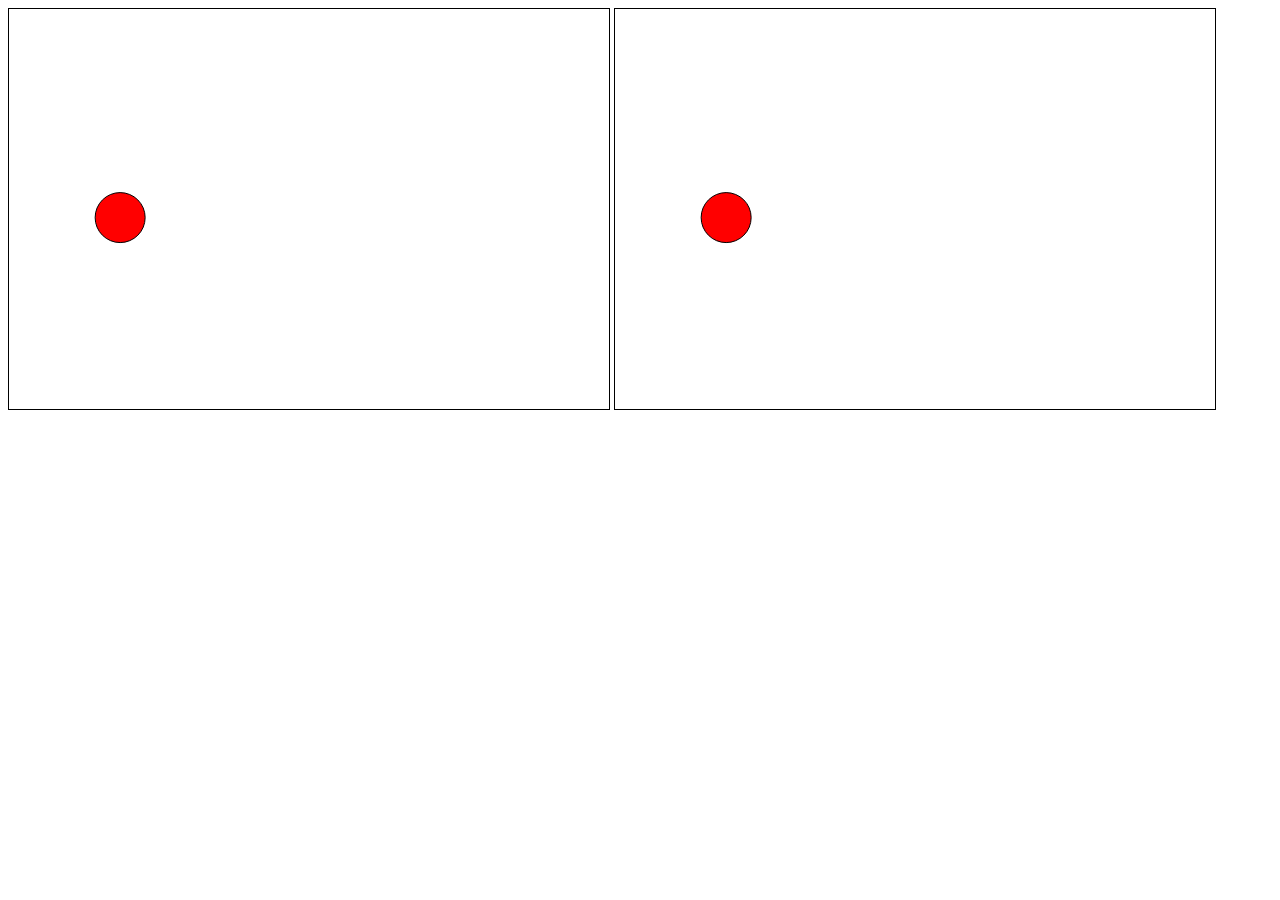
<file: bouncy_ball/index.html>
<!DOCTYPE html>
<html lang="en">
<head>
    <meta charset="UTF-8">
    <title>Bouncy Ball</title>
    <script src="utils.js"></script>
</head>
<body>
<canvas width='600' height=400 style="border: 1px solid black"></canvas>

<svg width="600" height="400" id="svg_image2"
     viewBox="0 0 600 400" xmlns="http://www.w3.org/2000/svg" style="border: 1px solid black">
    <ellipse cx="50" cy="100" rx="25" ry="25" fill="red" stroke="black" stroke-width="1px"/>
</svg>

<script>
    var canv = document.querySelector('canvas');
    var ctx = canv.getContext('2d');

    var svg = document.querySelector('svg');
    var ellipse = svg.querySelector('ellipse');

    var v0 = 800;
    var x0 = 50;
    var y0 = 300;
    var g = 9.8*3.793627*1000;
    var dx = Math.sqrt(2*y0/g)*v0;
    var r = 25;

    animate({
        duration: 5000,
        timing: timing,
        draw: draw
    });
</script>

</body>
</html>
</file>
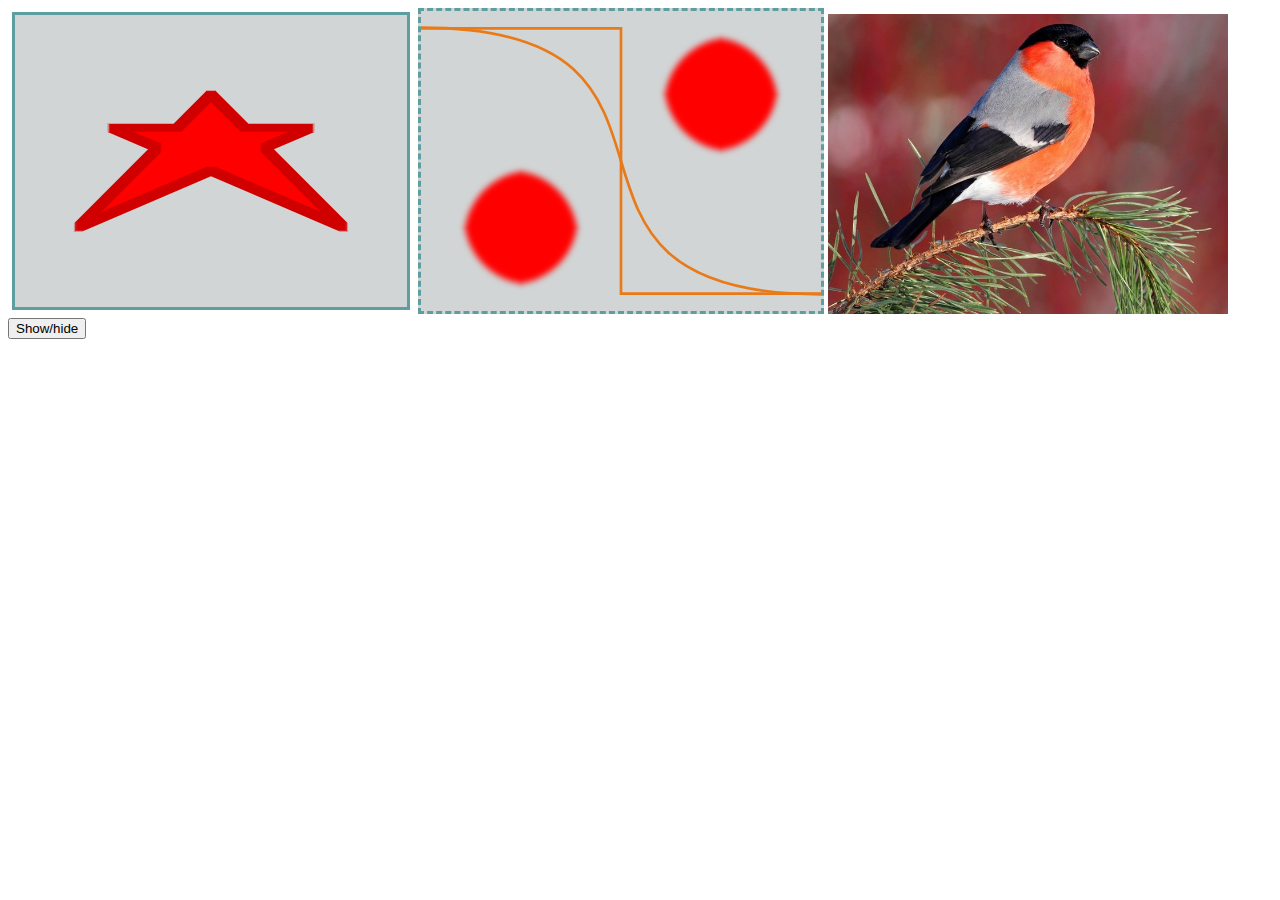
<file: images/index.html>
<!DOCTYPE html>
<html lang="en">
<head>
    <meta charset="UTF-8">
    <title>ImagesSet</title>
    <style>
        svg{
            border: cadetblue dashed;
            background: #d1d5d5;
        }
        #lines > path{
            stroke: #ea7a18;
            fill: transparent;
            stroke-width: 4;
        }
        #circles > circle{
            fill: red;
        }
        #svg_image2{
            filter: url('#outside_filter')
        }
    </style>
</head>
<body>
<svg xmlns="http://www.w3.org/2000/svg" display="none">
    <defs>
        <filter id="outside_filter">
            <feMorphology operator="erode" radius="4"/>
        </filter>
    </defs>
</svg>

<svg width="400" height="300" id="svg_image2"
     viewBox="0 0 600 400" xmlns="http://www.w3.org/2000/svg">
    <path d="M300 100 L500 300 L150 150 L450 150 L100 300z" fill="red"/>
</svg>

<svg width="400" height="300" id="svg_image"
     viewBox="0 0 600 400" xmlns="http://www.w3.org/2000/svg">
        <defs>
            <filter id="my_filter">
                <feGaussianBlur in="SourceGraphic"
                                result="gauss"
                                stdDeviation="5"/>
                <feMorphology in="gauss"
                              radius="15"/>
            </filter>
        </defs>

    <g id="lines">
        <path d="M0,0 C480,0 120,400 600,400" />
        <path d="M0,1 L 300,1 L 300,399 L 600,399"/>
    </g>
    <g id="circles">
        <circle cx="150" cy="300"  r="100" filter="url(#my_filter)"/>
        <circle cx="450" cy="100" r="100" filter="url(#my_filter)"/>
    </g>
</svg>
<img width="400" height="300" src="bitmap.png" alt="bitmap bird" id="bitmap_img">
<button id="bitmap_btn">Show/hide</button>
<script src="my_script.js"></script>
</body>
</html>
</file>
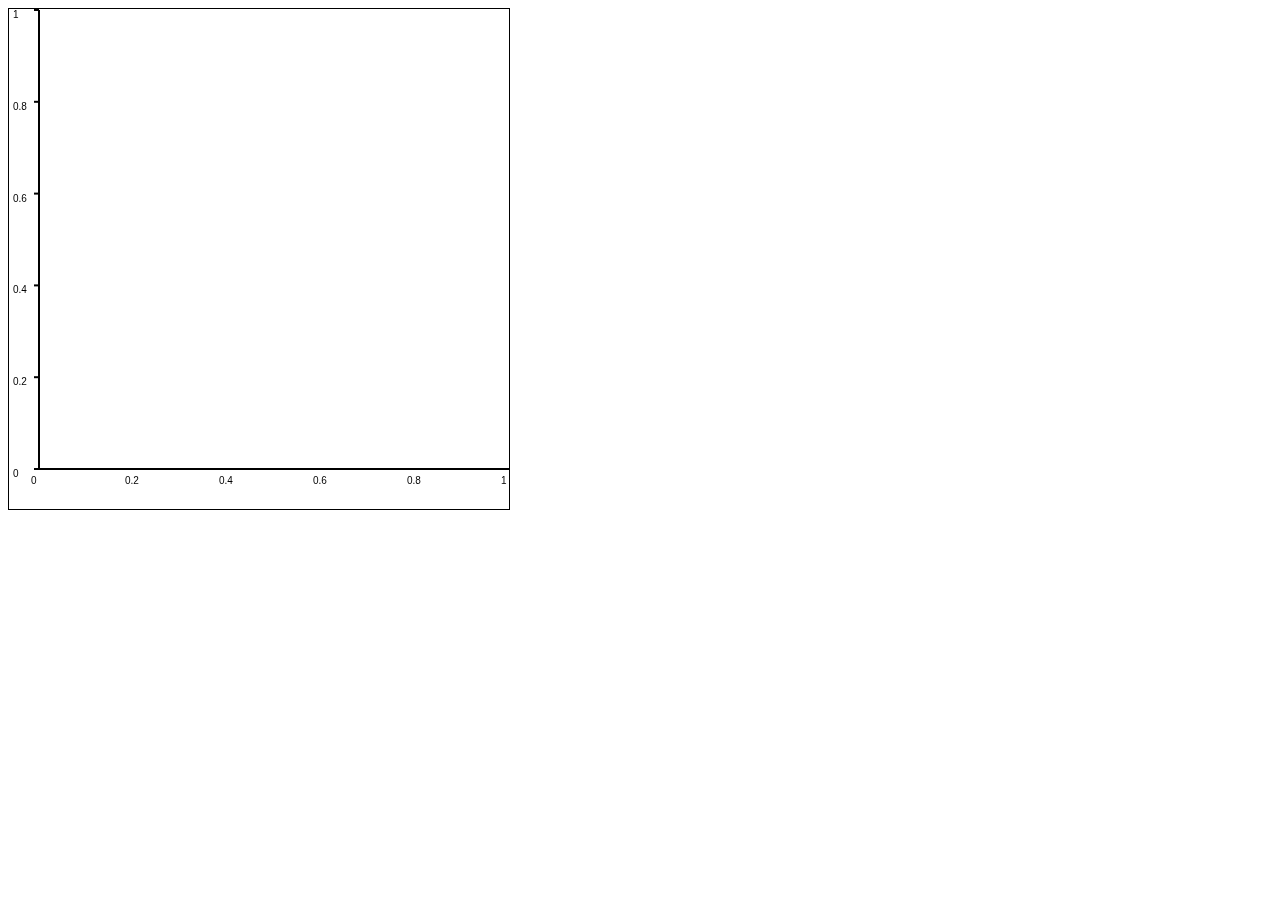
<file: imports/index.html>
<!DOCTYPE html>
<html lang="en">
<head>
    <meta charset="UTF-8">
    <title>Workers</title>
    <style>
        #canvas {
            border: 1px solid black;
        }
    </style>
</head>
<body>
<script type="module">
    import {print_scope} from "./utils.js";

    print_scope.call(globalThis, 'Init');

    import("./myscript.js").then(module => {
        let message = module.default();
        console.log(message);
    });
</script>
<canvas width="500" height="500" id="canvas"></canvas>
</body>
</html>
</file>
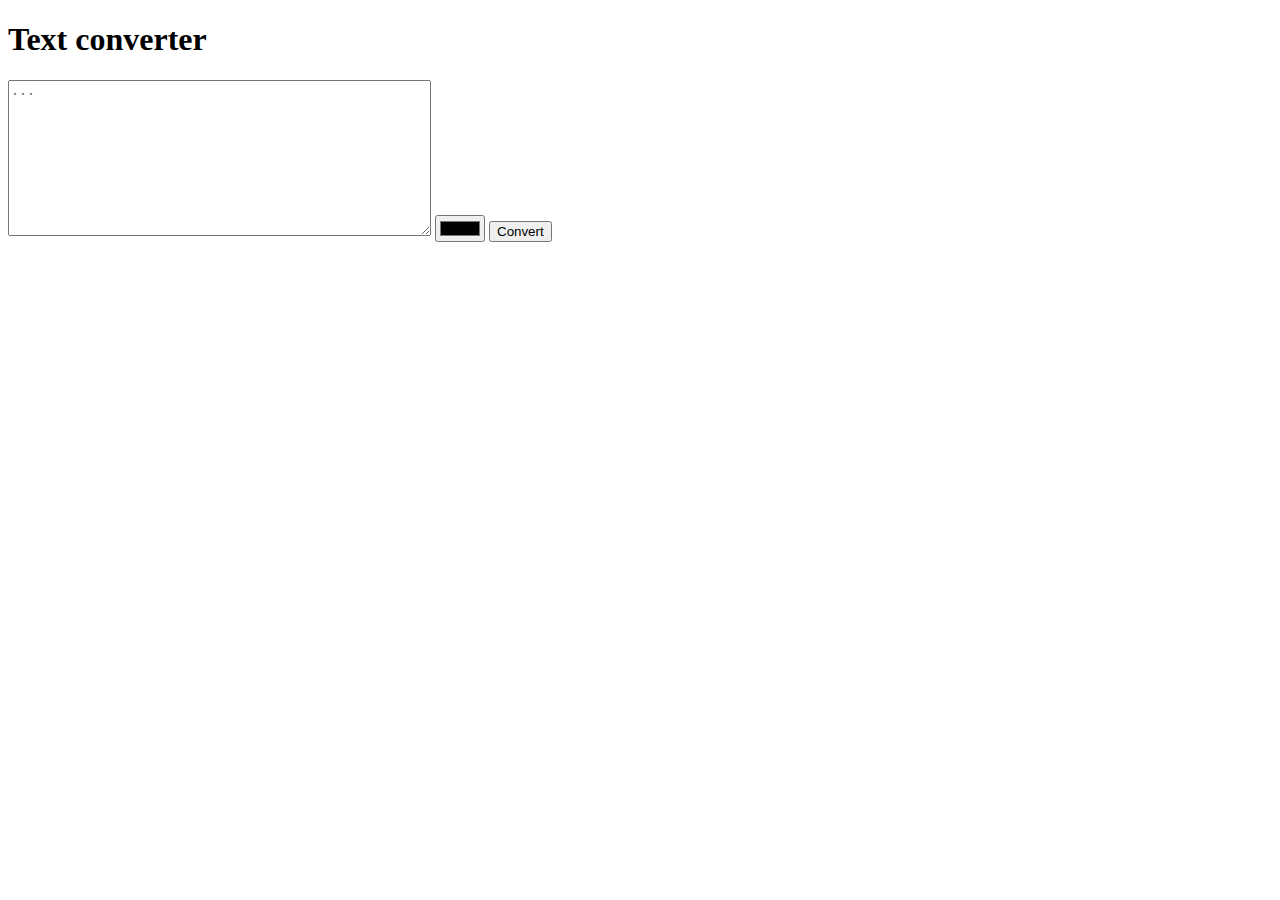
<file: storages/index.html>
<!DOCTYPE html>
<html lang="en">
<head>
    <meta charset="UTF-8">
    <title>TextConverter</title>
    <link rel="manifest" href="manifest.json">
    <script>
        document.addEventListener('DOMContentLoaded', function() {
            function getCookie(name) {
                let matches = document.cookie.match(new RegExp(
                    "(?:^|; )" + name.replace(/([\.$?*|{}\(\)\[\]\\\/\+^])/g, '\\$1') + "=([^;]*)"
                ));
                return matches ? decodeURIComponent(matches[1]) : undefined;
            }

            let text = document.getElementById('area');
            let input = document.getElementById('submit');
            let color_input = document.getElementById('choose-color');
            let storage_text = localStorage.getItem("last-text");

            try{
                browser.cookies.get('style-background').then((background) => {
                    text.style.background = background;
                    color_input.value = background;
                });
            }catch (e){
                console.log('Browser is not defined.');

                let background = getCookie('style-background');

                text.style.background = background;
                color_input.value = background;
            }

            if(storage_text){
                text.value = storage_text;
            }

            color_input.addEventListener('input', (event)=>{
                const color = event.target.value;

                document.cookie = 'style-background=' + color;
                text.style.background = color;
            })

            input.addEventListener('click', ()=>{
                text.value = backwards(text.value);
            });

            text.addEventListener('input',()=>{
                localStorage.setItem("last-text", text.value);
            });

            let cookie_warning = document.getElementsByClassName('cookie-warning')[0];
            let confirm_btn = document.getElementById('confirm');

            if (!!cookie_warning && !!confirm_btn){
                confirm_btn.addEventListener('click', ()=> {
                    cookie_warning.style.display = 'none';
                    document.cookie = 'usr-state=knows-about-cookie'
                })
            }

        }, false);

        function backwards(text){
            let result = '';
            let n = text.length;

            for(let i=n-1; i >= 0; i--){
                result+= text[i];
            }
            return result;
        }
    </script>
    <style>
        .cookie-warning{
            position: fixed;
            background: #E8BDBD;
            text-align: center;
            padding: 20px;
            bottom: 0;
            left: 0;
            right: 0;
            z-index: 1000;
            box-shadow: 0 -0.5px 10px 0 rgba(0,0,0,0.06);
        }
    </style>
</head>
<body>
<h1>Text converter</h1>
<textarea id="area" placeholder="..." required="required" cols="50" rows="10"></textarea>
<input id="choose-color" type="color" >
<input id="submit" value="Convert" type="submit">
</body>
</html>
</file>
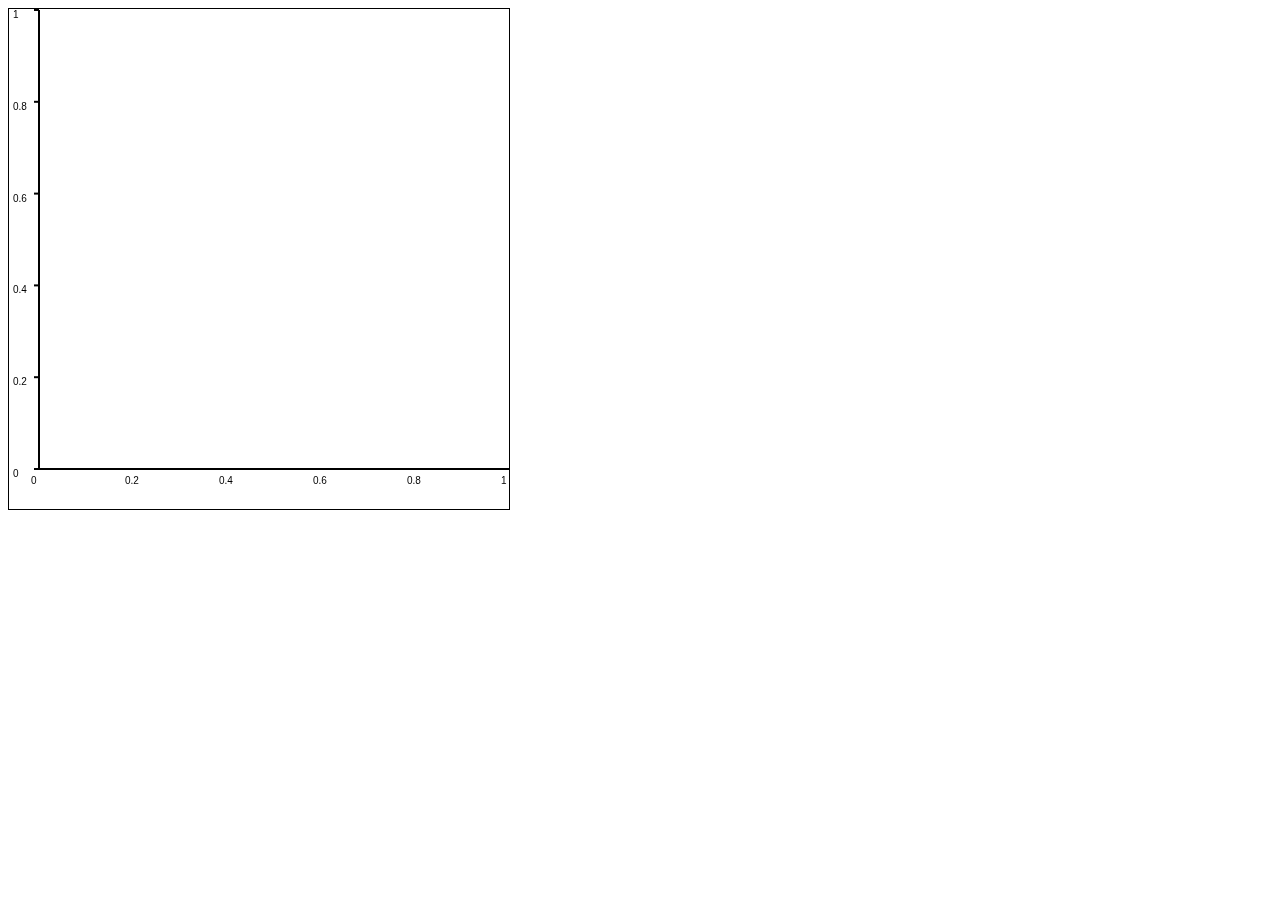
<file: workers/index.html>
<!DOCTYPE html>
<html lang="en">
<head>
    <meta charset="UTF-8">
    <title>Workers</title>
    <style>
        #canvas {
            border: 1px solid black;
        }
    </style>
</head>
<body>
<script>
    let s = document.createElement('script');
    s.src = 'myscript.js';
    s.addEventListener('load', ()=>{
        let message = greetings();
        console.log(message);
    });
    document.head.appendChild(s);
</script>
<canvas width="500" height="500" id="canvas"></canvas>
</body>
</html>
</file>
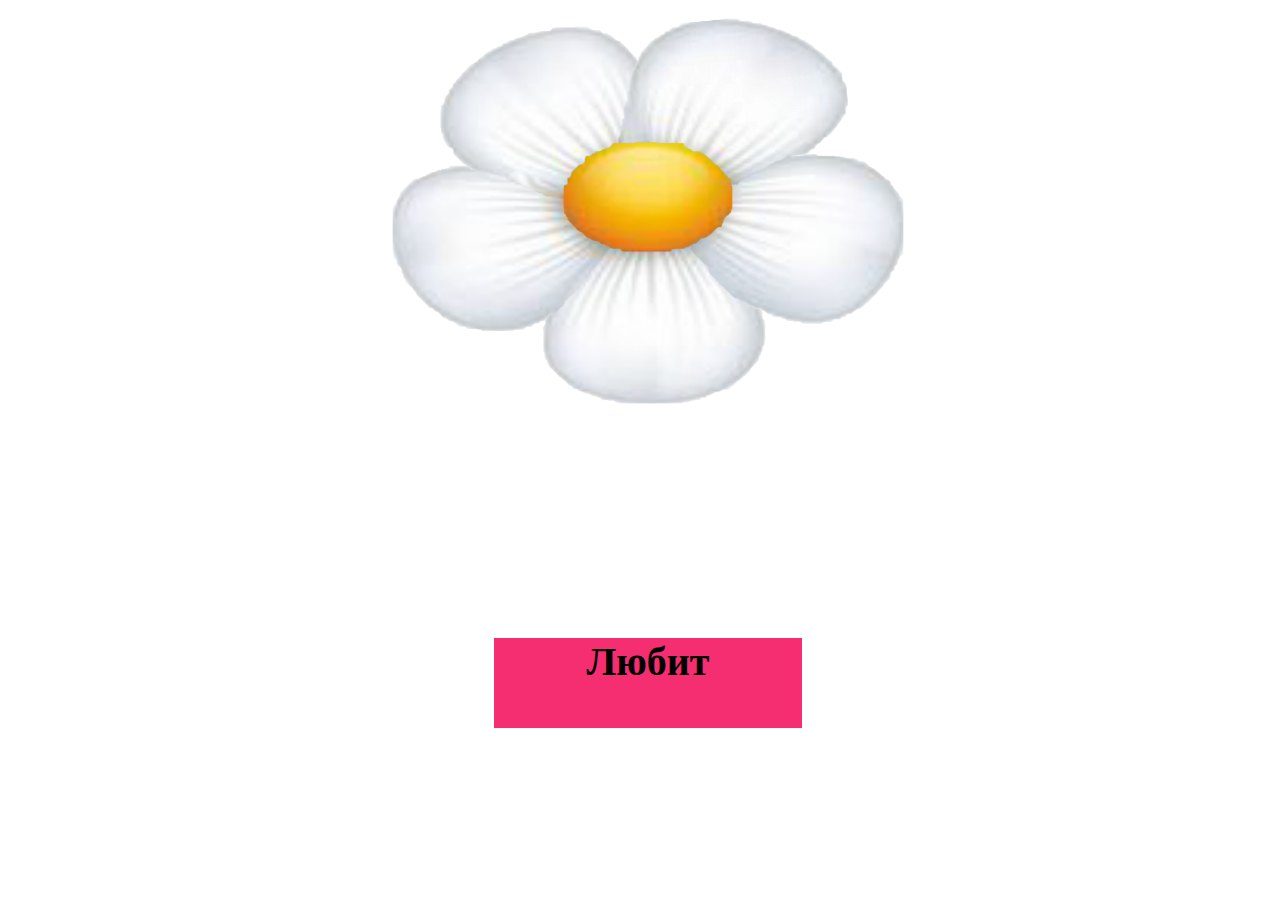
<file: events/events.html>
<!DOCTYPE html>
<html lang="ru">
<head>
    <meta charset="UTF-8">
    <title>События</title>
    <script src="myscript.js" async></script>
    <link rel='stylesheet' href="mystyle.css">
</head>
<body>
<div class="content">
    <div id="image-wrapper">
        <img alt="Цветочек" src="photos/00000.png">
        <div class="petals">
            <div id="petal4"></div>
            <div id="petal3"></div>
            <div id="petal5"></div>
            <div id="petal2"></div>
            <div id="petal1"></div>
            <div id="central-petal"></div>
        </div>
    </div>

    <div class="state">
        <h1>Любит</h1>
    </div>
</div>

</body>
</html>
</file>
<file: events/mystyle.css>
.content{
    position: relative;
    width: 40vw;
    height: 100vh;
    left: 30vw;
    right: 30vw;
    top: 0;
}
#image-wrapper{
    width: 100%;
    /*border: 2px solid black;*/
    position: absolute;
}
#image-wrapper > img{
    height: 100%;
    width: 100%;
    /*border: 2px solid black;*/

}
.petals{
    height: 100%;
    width: 100%;
    /*border: 2px solid red;*/
    position: absolute;
    right: 0;
    bottom: 0;
}
#petal1{
    height: 38%;
    width: 33%;
    right: 33%;
    bottom: 0;
}
#petal2{
    height: 30%;
    width: 33%;
    right: 0;
    bottom: 25%;
}
#petal3{
    height: 30%;
    width: 38%;
    right: 13%;
    top: 5%;
}
#petal4{
    height: 30%;
    width: 33%;
    left: 10%;
    top: 5%;
}
#petal5{
    height: 30%;
    width: 33%;
    left: 0;
    bottom: 23%;
}
#central-petal{
    height: 26%;
    width: 33%;
    left: 33%;
    bottom: 38%;
}

.petals > div {
    /*border: 2px solid green;*/
    position: absolute;
}

.state{
    /*border: 2px solid black;*/
    height: 10%;
    position: absolute;
    bottom: 20%;
    left: 20%;
    right: 20%;
    background: #f52d71;
}
.state > h1{
    text-align: center;
    font-size: 40px;
    margin: 0;
    font-weight: bold;
    font-family: Verdana, serif;
}
</file>
